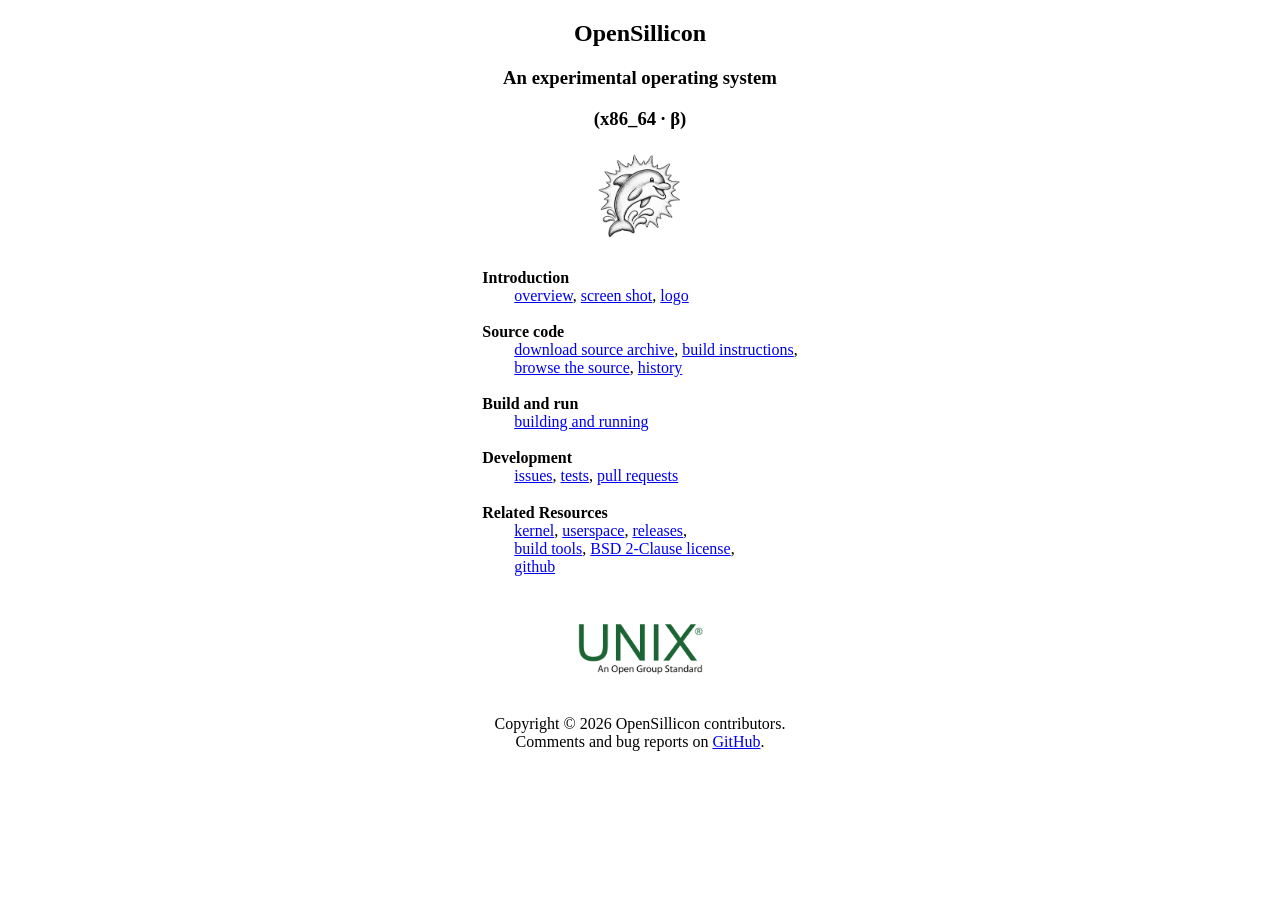
<file: index.html>
<!doctype html>
<html lang="en">
<head>
  <meta charset="utf-8">
  <meta name="viewport" content="width=device-width, initial-scale=1">
  <meta name="description" content="OpenSillicon, a small x86_64 operating system built from the ground up.">
  <title>OpenSillicon</title>
  <link rel="stylesheet" href="style.css">
</head>
<body>
  <header>
    <h1>OpenSillicon</h1>
    <h2>An experimental operating system</h2>
    <h2>(x86_64 · β)</h2>
    <a href="assets/opensillicon-logo.png"><img class="logo" src="assets/opensillicon-logo.png" alt="OpenSillicon dolphin" width="150" height="100"></a>
  </header>
  <main>
    <nav aria-label="Project resources">
      <section>
        <h2>Introduction</h2>
        <p><a href="about.html">overview</a>, <a href="screenshot.html">screen shot</a>, <a href="assets/opensillicon-logo.png">logo</a></p>
      </section>
      <section>
        <h2>Source code</h2>
        <p><a href="https://github.com/uriyovsiannikov/OpenSillicon/archive/refs/heads/main.zip">download source archive</a>, <a href="build.html">build instructions</a>,<br>
        <a href="https://github.com/uriyovsiannikov/OpenSillicon">browse the source</a>, <a href="https://github.com/uriyovsiannikov/OpenSillicon/commits/main/">history</a></p>
      </section>
      <section>
        <h2>Build and run</h2>
        <p><a href="build.html">building and running</a></p>
      </section>
      <section>
        <h2>Development</h2>
        <p><a href="https://github.com/uriyovsiannikov/OpenSillicon/issues">issues</a>, <a href="https://github.com/uriyovsiannikov/OpenSillicon/tree/main/tests">tests</a>, <a href="https://github.com/uriyovsiannikov/OpenSillicon/pulls">pull requests</a></p>
      </section>
      <section>
        <h2>Related Resources</h2>
        <p><a href="https://github.com/uriyovsiannikov/OpenSillicon/tree/main/kernel">kernel</a>, <a href="https://github.com/uriyovsiannikov/OpenSillicon/tree/main/user">userspace</a>, <a href="releases.html">releases</a>,<br>
        <a href="https://github.com/uriyovsiannikov/OpenSillicon/tree/main/tools">build tools</a>, <a href="https://github.com/uriyovsiannikov/OpenSillicon/blob/main/LICENSE">BSD 2-Clause license</a>,<br>
        <a href="https://github.com/uriyovsiannikov">github</a></p>
      </section>
    </nav>
  </main>
  <footer>
    <p class="project-mark"><img src="assets/330px-UNIX_logo.svg.png" alt="UNIX — An Open Group Standard" width="125" height="51"></p>
    <p>Copyright © 2026 OpenSillicon contributors.<br>
    Comments and bug reports on <a href="https://github.com/uriyovsiannikov/OpenSillicon/issues">GitHub</a>.</p>
  </footer>
</body>
</html>
</file>
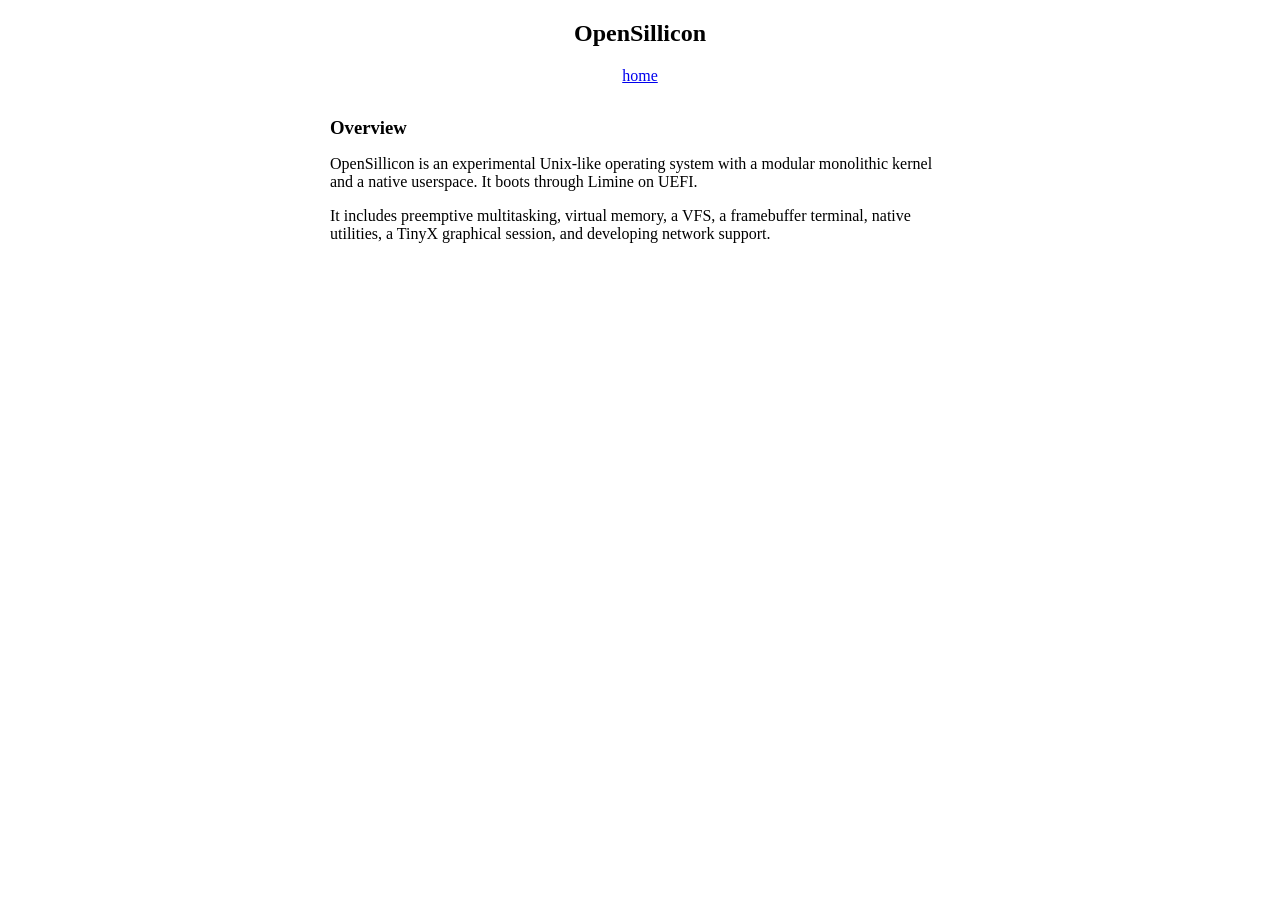
<file: about.html>
<!doctype html>
<html lang="en">
<head>
  <meta charset="utf-8">
  <meta name="viewport" content="width=device-width, initial-scale=1">
  <title>Overview — OpenSillicon</title>
  <link rel="stylesheet" href="style.css">
</head>
<body class="detail">
  <header><h1>OpenSillicon</h1><p><a href="index.html">home</a></p></header>
  <main>
    <section class="copy" id="overview">
      <h2>Overview</h2>
      <p>OpenSillicon is an experimental Unix-like operating system with a modular monolithic kernel and a native userspace. It boots through Limine on UEFI.</p>
      <p>It includes preemptive multitasking, virtual memory, a VFS, a framebuffer terminal, native utilities, a TinyX graphical session, and developing network support.</p>
    </section>
  </main>
</body>
</html>
</file>
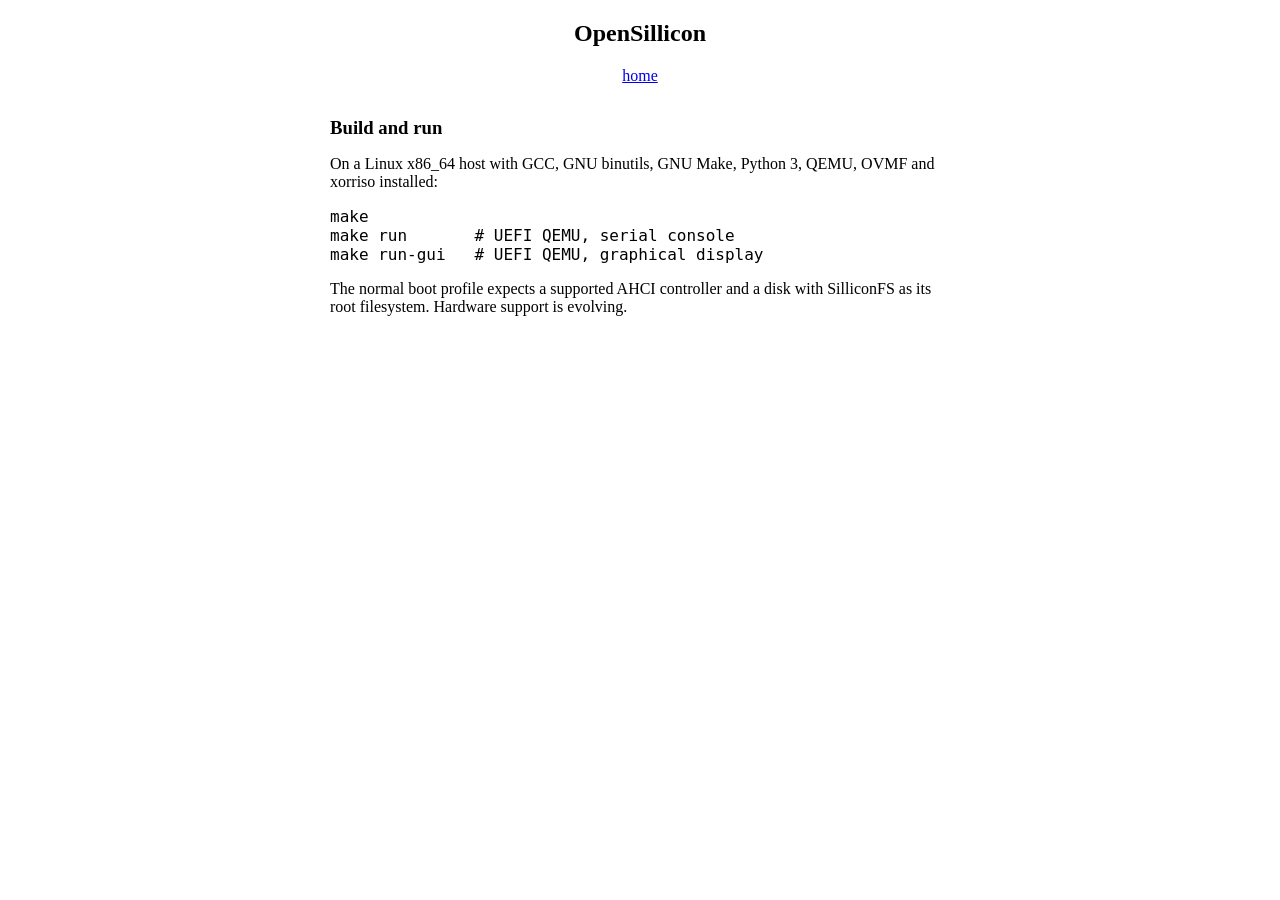
<file: build.html>
<!doctype html>
<html lang="en">
<head>
  <meta charset="utf-8">
  <meta name="viewport" content="width=device-width, initial-scale=1">
  <title>Build and run — OpenSillicon</title>
  <link rel="stylesheet" href="style.css">
</head>
<body class="detail">
  <header><h1>OpenSillicon</h1><p><a href="index.html">home</a></p></header>
  <main>
    <section class="copy" id="build">
      <h2>Build and run</h2>
      <p>On a Linux x86_64 host with GCC, GNU binutils, GNU Make, Python 3, QEMU, OVMF and xorriso installed:</p>
      <pre><code>make
make run       # UEFI QEMU, serial console
make run-gui   # UEFI QEMU, graphical display</code></pre>
      <p class="note">The normal boot profile expects a supported AHCI controller and a disk with SilliconFS as its root filesystem. Hardware support is evolving.</p>
    </section>
  </main>
</body>
</html>
</file>
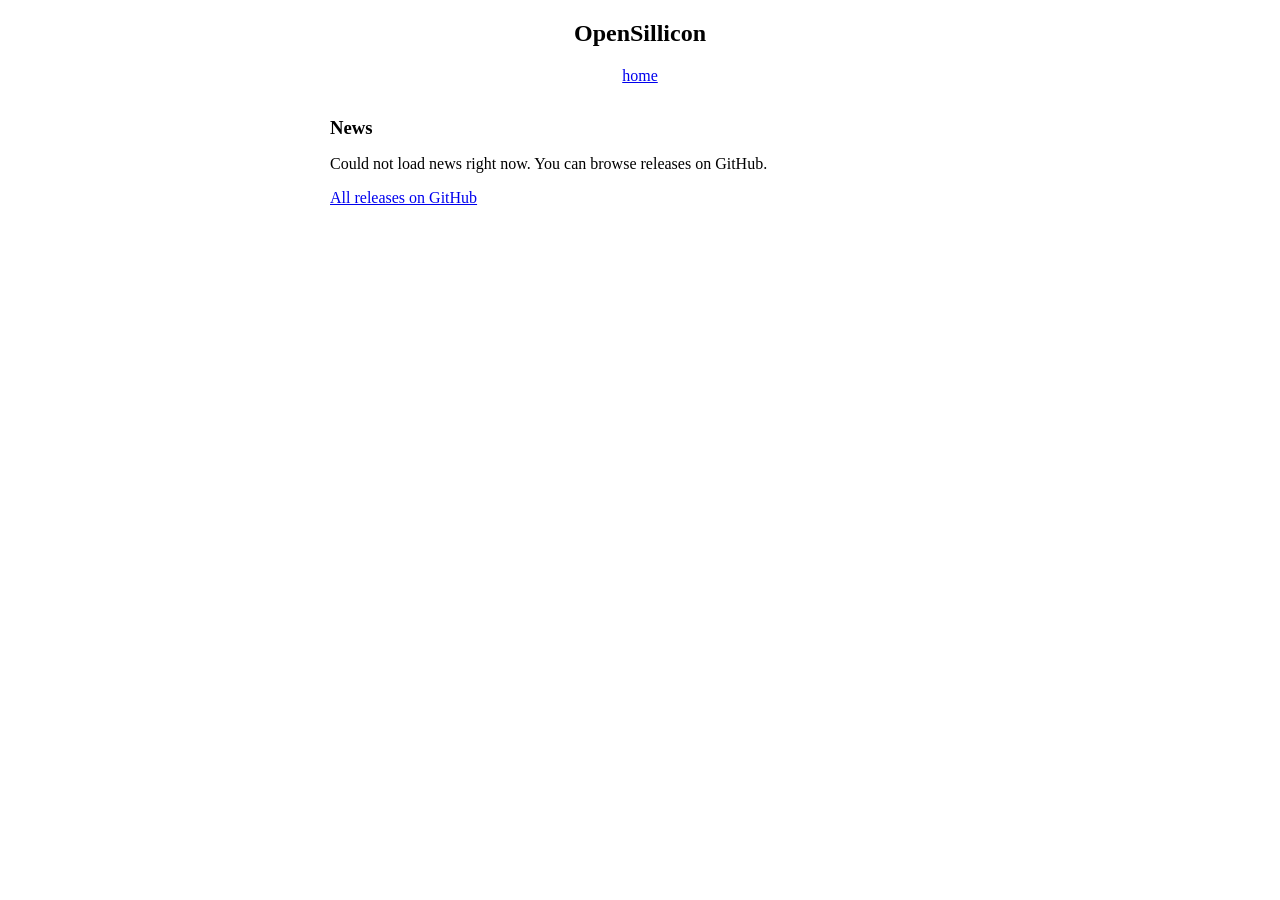
<file: releases.html>
<!doctype html>
<html lang="en">
<head>
  <meta charset="utf-8">
  <meta name="viewport" content="width=device-width, initial-scale=1">
  <meta name="description" content="Latest OpenSillicon project releases and updates.">
  <title>News — OpenSillicon</title>
  <link rel="stylesheet" href="style.css">
</head>
<body class="detail">
  <header><h1>OpenSillicon</h1><p><a href="index.html">home</a></p></header>
  <main>
    <section class="copy" id="news">
      <h2>News</h2>
      <p id="news-status" role="status">Loading project releases…</p>
      <ol id="news-list"></ol>
      <noscript><p>Enable JavaScript to load releases from GitHub.</p></noscript>
      <p><a href="https://github.com/uriyovsiannikov/OpenSillicon/releases">All releases on GitHub</a></p>
    </section>
  </main>
  <script>
    const status = document.querySelector('#news-status');
    const list = document.querySelector('#news-list');

    fetch('https://api.github.com/repos/uriyovsiannikov/OpenSillicon/releases?per_page=10', {
      headers: { Accept: 'application/vnd.github+json' }
    })
      .then(response => {
        if (!response.ok) throw new Error(`GitHub returned ${response.status}`);
        return response.json();
      })
      .then(releases => {
        status.textContent = releases.length ? '' : 'No releases have been published yet.';
        for (const release of releases) {
          const item = document.createElement('li');
          const link = document.createElement('a');
          const date = document.createElement('time');
          link.href = release.html_url;
          link.textContent = release.name || release.tag_name;
          date.dateTime = release.published_at;
          date.textContent = ` — ${new Date(release.published_at).toLocaleDateString()}`;
          item.append(link, date);
          list.append(item);
        }
      })
      .catch(() => {
        status.textContent = 'Could not load news right now. You can browse releases on GitHub.';
      });
  </script>
</body>
</html>
</file>
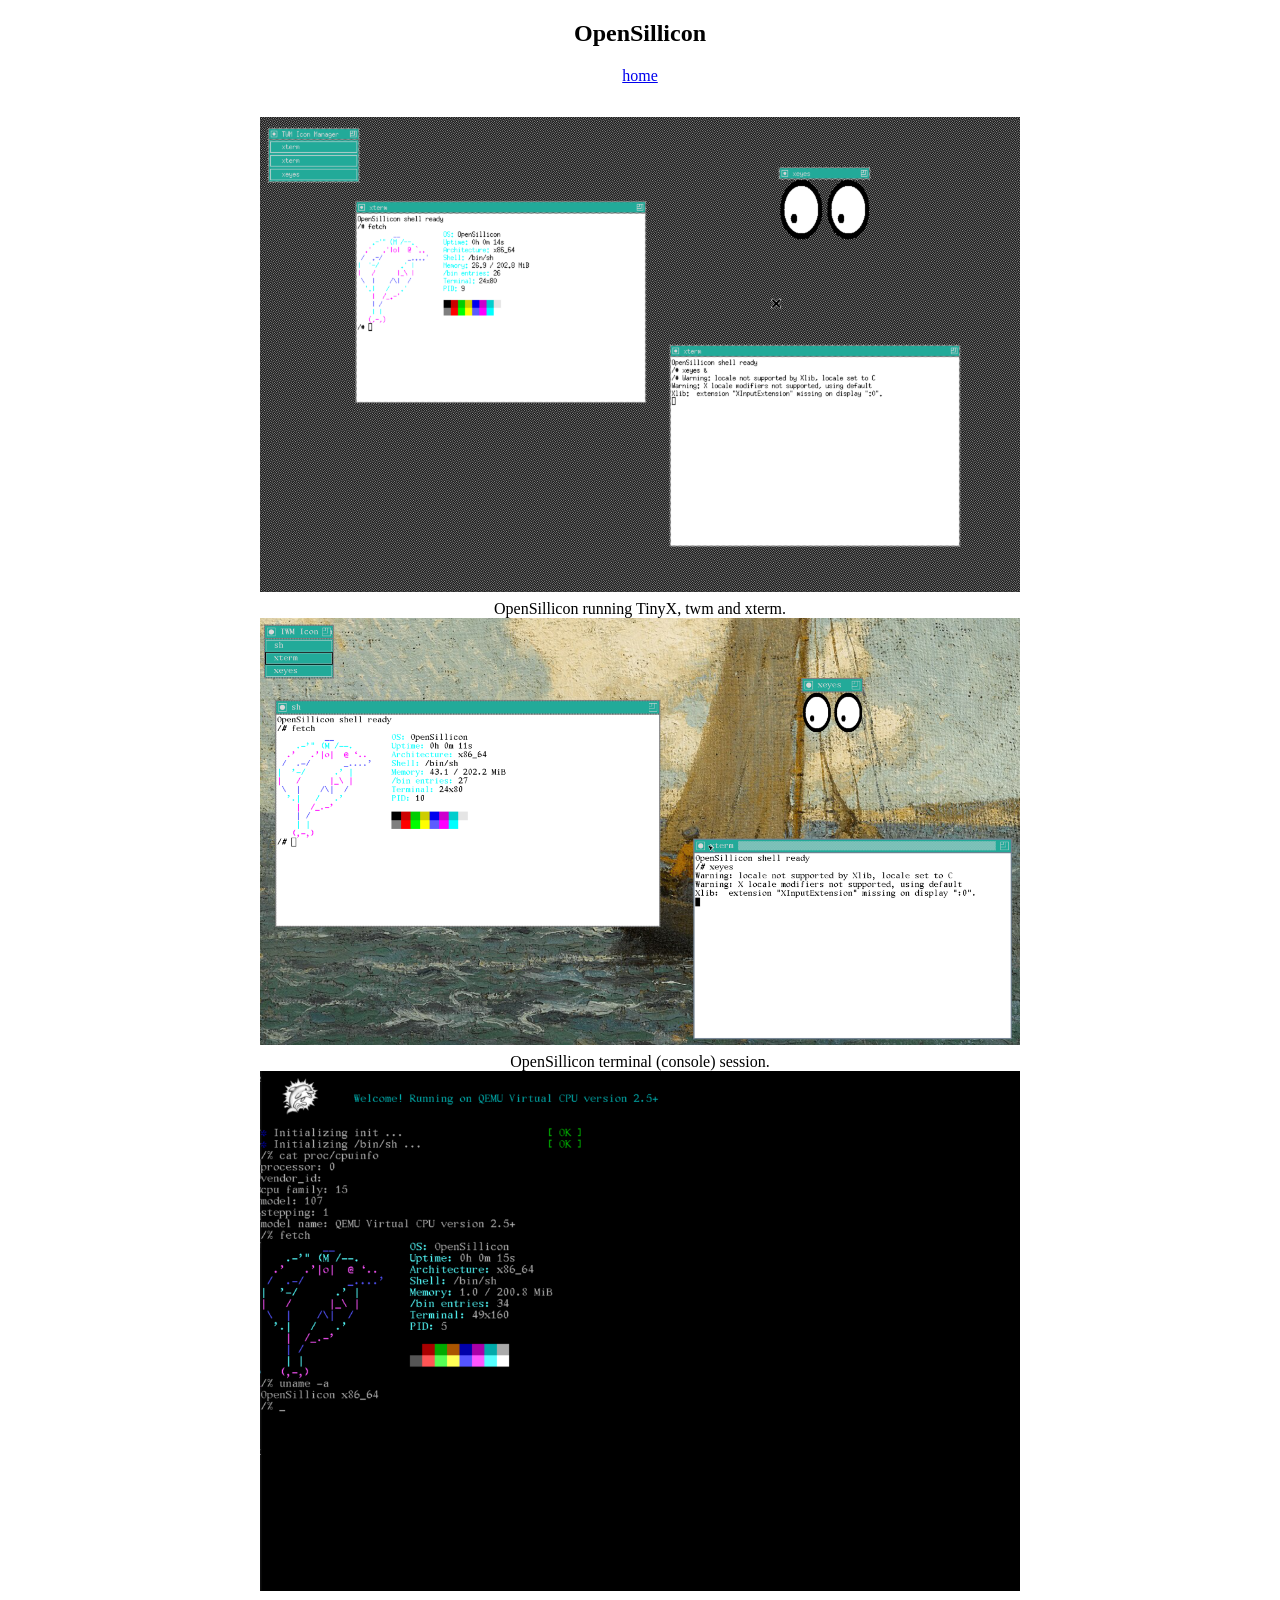
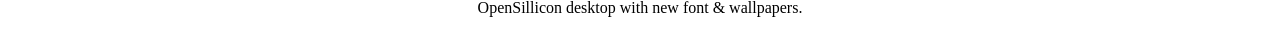
<file: screenshot.html>
<!doctype html>
<html lang="en">
<head>
  <meta charset="utf-8">
  <meta name="viewport" content="width=device-width, initial-scale=1">
  <title>Screen shot — OpenSillicon</title>
  <link rel="stylesheet" href="style.css">
</head>
<body class="detail">
  <header><h1>OpenSillicon</h1><p><a href="index.html">home</a></p></header>
  <main>
    <figure id="screenshot">
      <img src="assets/desktop1.png" alt="OpenSillicon desktop">
      <figcaption>OpenSillicon running TinyX, twm and xterm.</figcaption>
    </figure>
    <figure>
      <img src="assets/desktop2.png" alt="OpenSillicon desktop screenshot 2">
      <figcaption>OpenSillicon terminal (console) session.</figcaption>
    </figure>
    <figure>
      <img src="assets/desktop3.png" alt="OpenSillicon desktop screenshot 3">
      <figcaption>OpenSillicon desktop with new font & wallpapers.</figcaption>
    </figure>
  </main>
</body>
</html>
</file>
<file: style.css>
:root {
  color-scheme: light;
  font-family: "Times New Roman", Times, serif;
  color: #000;
  background: #fff;
}

body { margin: 8px; font-size: 16px; line-height: normal; }
header { text-align: center; }
header h1 { font-size: 1.5em; margin: .83em 0; }
header h2 { font-size: 1.17em; margin: 1em 0; }
.logo { display: inline-block; object-fit: contain; border: 0; }

a:link { color: #00e; }
a:visited { color: #551a8b; }
a:active { color: #f00; }

nav { width: max-content; max-width: 100%; margin: .17in auto 0; }
nav section { margin-bottom: .19in; }
nav section:last-child { margin-bottom: 0; }
nav h2 { margin: 0; font-size: 1em; }
nav p { margin: 0 0 0 2em; }

footer { margin-top: .5in; text-align: center; }
.project-mark { display: inline-block; margin: 0 0 .19in; font-size: 12px; }
.project-mark a { color: #000; font-weight: bold; font-size: 16px; text-decoration: none; }
footer > p:last-child { margin: .19in 0 1em; }

.detail main { max-width: 760px; margin: 2em auto; }
.detail .copy { max-width: 620px; margin: 0 auto; }
.detail .copy h2 { font-size: 1.17em; }
.detail figure { margin: 0; }
.detail figure img { display: block; width: 100%; height: auto; }
.detail figcaption { margin-top: .5em; text-align: center; }
.detail pre { overflow-x: auto; }

@media (max-width: 420px) {
  nav { width: auto; }
  nav p { margin-left: 1em; }
}
</file>
